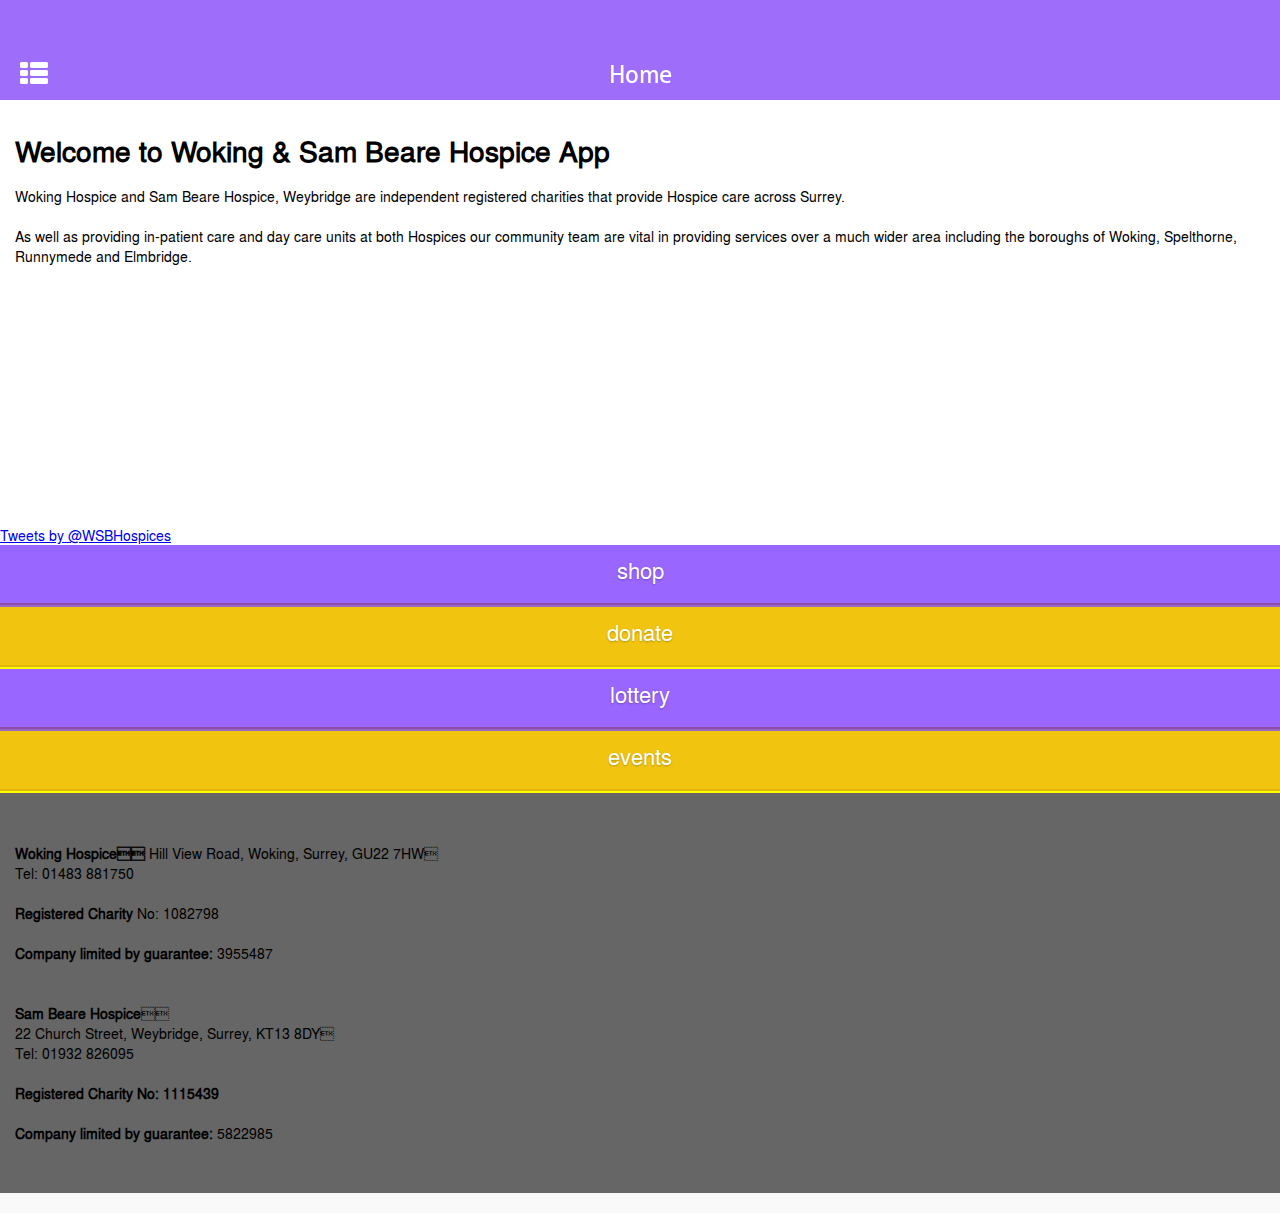
<file: index.html>
<!DOCTYPE html>
<html>
<head>
<meta http-equiv="Content-Type" content="text/html; charset=UTF-8">
<meta name="viewport" content="width=device-width, height=device-height, initial-scale=1.0, maximum-scale=1.0, target-densityDpi=device-dpi" />
<title>Untitled Document</title>
<link href="css/css.css" rel="stylesheet" type="text/css">
<link href="css/jquery.sidr.dark.css" rel="stylesheet" type="text/css">
<link href="http://netdna.bootstrapcdn.com/font-awesome/4.1.0/css/font-awesome.min.css" rel="stylesheet">
<!--
<script src="http://code.jquery.com/jquery-1.11.1.min.js"></script>
<script src="js/jquery.sidr.min.js"></script>
-->

</head>

<body>
 
   
<div class="container">
	<div class="header">
 		<a id="simple-menu" href="#sidr"><i class="fa fa-th-list fa-2x"></i></a>
       
    		<div class="title">
        		Home
			</div>
    </div> 

    	<div class="content">
        <h1>Welcome to Woking & Sam Beare Hospice App</h1>
        <p>Woking Hospice and Sam Beare Hospice, Weybridge are independent registered charities that provide Hospice care across Surrey.<br><br>As well as providing in-patient care and day care units at both Hospices our community team are vital in providing services over a much wider area including the boroughs of Woking, Spelthorne, Runnymede and Elmbridge.</p>


        <div id="youtube"><iframe width="320" height="240" src="http://www.youtube.com/embed/zcdkJ_pmVu0?rel=0" frameborder="0" allowfullscreen></iframe></div>
        <a class="twitter-timeline" data-dnt="true" href="https://twitter.com/WSBHospices" data-widget-id="466991478250561537">Tweets by @WSBHospices</a>
<script>!function(d,s,id){var js,fjs=d.getElementsByTagName(s)[0],p=/^http:/.test(d.location)?'http':'https';if(!d.getElementById(id)){js=d.createElement(s);js.id=id;js.src=p+"://platform.twitter.com/widgets.js";fjs.parentNode.insertBefore(js,fjs);}}(document,"script","twitter-wjs");</script>

<div id="linkboxholder">

<div class="linkboxp"><a href="shop.html">shop</a></div>
<div class="linkboxy"><a href="donate.html">donate</a></div>
<div class="linkboxp"><a href="lottery.html">lottery</a></div>
<div class="linkboxy"><a href="events.html">events</a></div>

</div>

<div class="footer"><p><b>Woking Hospice</b>
Hill View Road, Woking, Surrey, GU22 7HW<br>
Tel: 01483 881750<br>
<br>
<b>Registered Charity</b> No: 1082798<br>
<br>
<b>Company limited by guarantee:</b> 3955487<br>
<br>

<br>
<b>Sam Beare Hospice</b><br>
22 Church Street, Weybridge, Surrey, KT13 8DY<br>
Tel: 01932 826095<br>
<br>
<b>Registered Charity No: 1115439</b><br>
<br>
<b>Company limited by guarantee:</b> 5822985</p></div><br>

        </div>
<div id="sidr">        
  <!-- Your content -->
  <ul>
  <li><br></li>
  	<li><button type="button" onclick="$.sidr('close', 'sidr');">Close</button></li>
    <li class="active"><a href="index.html">Home</a></li>
    <li><a href="aboutus.html">About Us</a></li>
    <li><a href="joinus.html">Join Us</a></li>
    <li><a href="findus.html">Find Us</a></li>
    <li><a href="shop.html">Shop</a></li>
    <li><a href="donate.html">Donate</a></li>
    <li><a href="lottery.html">Lottery</a></li>
    <li><a href="events.html">Events</a></li>
  </ul>
  
</div>


</div>
<!--<script>
$( document ).on( "pageinit", function( event ) {
    if (navigator.userAgent.match(/(iPad|iPhone);.*CPU.*OS 7_\d/i)) {
        $("body").addClass("ios7");
        $('body').append('<div id="ios7statusbar"/>');
    }
});</script>-->

    
    <script src="js/jquery.js"></script>
    <script src="js/jquery.sidr.min.js"></script>
	<script>
	$(document).ready(function() {
	  $('#simple-menu').sidr();
	});
	</script>
  </body>
</html>
</file>
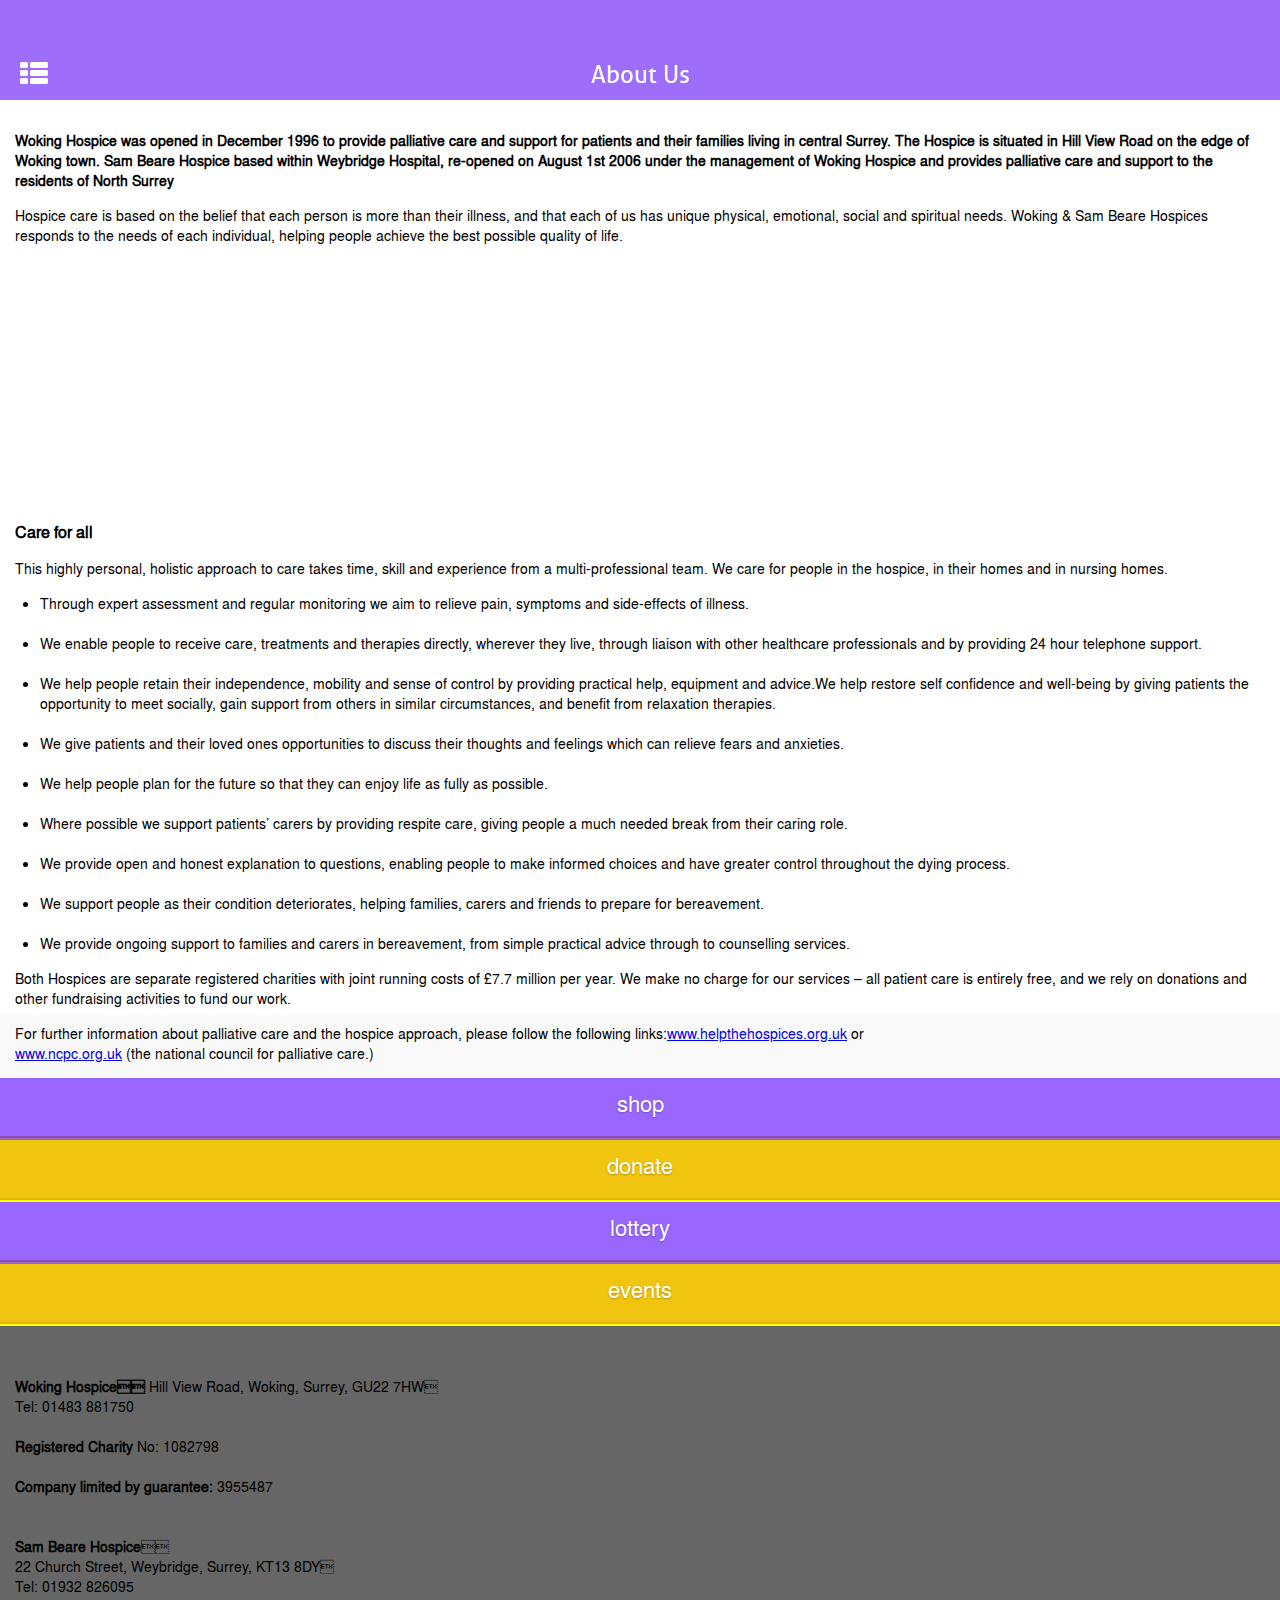
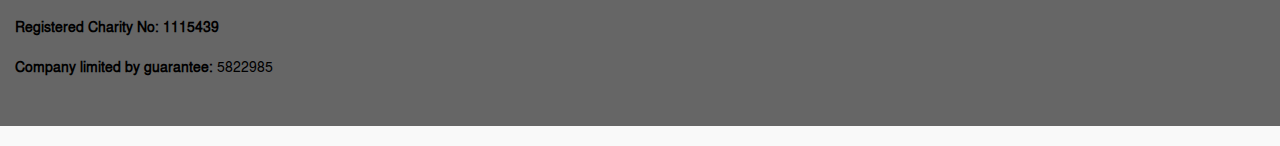
<file: aboutus.html>
<!DOCTYPE html>
<html>
<head>
<meta http-equiv="Content-Type" content="text/html; charset=UTF-8">
<meta name="viewport" content="width=device-width, height=device-height, initial-scale=1.0, maximum-scale=1.0, target-densityDpi=device-dpi" />
<title>Untitled Document</title>
<link href="css/css.css" rel="stylesheet" type="text/css">
<link href="css/jquery.sidr.dark.css" rel="stylesheet" type="text/css">
<link href="http://netdna.bootstrapcdn.com/font-awesome/4.1.0/css/font-awesome.min.css" rel="stylesheet">
<!--
<script src="http://code.jquery.com/jquery-1.11.1.min.js"></script>
<script src="js/jquery.sidr.min.js"></script>
-->

</head>

<body>
 
   
<div class="container">
	<div class="header">
 		<a id="simple-menu" href="#sidr"><i class="fa fa-th-list fa-2x"></i></a>
       
    		<div class="title">
        		About Us
			</div>
    </div> 

    	<div class="content"><p><b>
Woking Hospice was opened in December 1996 to provide palliative care and support for patients and their families living in central Surrey. The Hospice is situated in Hill View Road on the edge of Woking town. Sam Beare Hospice based within Weybridge Hospital, re-opened on August 1st 2006 under the management of Woking Hospice and provides palliative care and support to the residents of North Surrey</b></p>

<p>Hospice care is based on the belief that each person is more than their illness, and that each of us has unique physical, emotional, social and spiritual needs. Woking & Sam Beare Hospices responds to the needs of each individual, helping people achieve the best possible quality of life.</p>

<div id="youtube"><iframe width="320" height="240" src="http://www.youtube.com/embed/zcdkJ_pmVu0?rel=0" frameborder="0" allowfullscreen></iframe></div>

<h3>Care for all</h3>
<p>This highly personal, holistic approach to care takes time, skill and experience from a multi-professional team. We care for people in the hospice, in their homes and in nursing homes.</p>
<ul>
<li>Through expert assessment and regular monitoring we aim to relieve pain, symptoms and side-effects of illness.<br /><br /></li>
<li>We enable people to receive care, treatments and therapies directly, wherever they live, through liaison with other healthcare professionals and by providing 24 hour telephone support.<br /><br /></li>
<li>We help people retain their independence, mobility and sense of control by providing practical help, equipment and advice.We help restore self confidence and well-being by giving patients the opportunity to meet socially, gain support from others in similar circumstances, and benefit from relaxation therapies.<br /><br /></li>
<li>We give patients and their loved ones opportunities to discuss their thoughts and feelings which can relieve fears and anxieties.<br /><br /></li>
<li>We help people plan for the future so that they can enjoy life as fully as possible.<br /><br /></li>
<li>Where possible we support patients&rsquo; carers by providing respite care, giving people a much needed break from their caring role.<br /><br /></li>
<li>We provide open and honest explanation to questions, enabling people to make informed choices and have greater control throughout the dying process.<br /><br /></li>
<li>We support people as their condition deteriorates, helping families, carers and friends to prepare for bereavement.<br /><br /></li>
<li>We provide ongoing support to families and carers in bereavement, from simple practical advice through to counselling services.</li>
</ul>
<p>Both Hospices are separate registered charities with joint running costs of &pound;7.7 million per year. We make no charge for our services &ndash; all patient care is entirely free, and we rely on donations and other fundraising activities to fund our work.</p>
<p>For further information about palliative care and the hospice approach, please follow the following links:<a href="http://www.helpthehospices.org.uk/" target="_blank">www.helpthehospices.org.uk</a>&nbsp;or<br /><a href="http://www.ncpc.org.uk/" target="_blank">www.ncpc.org.uk</a>&nbsp;(the national council for palliative care.)</p>

<div id="linkboxholder">

<div class="linkboxp"><a href="shop.html">shop</a></div>
<div class="linkboxy"><a href="donate.html">donate</a></div>
<div class="linkboxp"><a href="lottery.html">lottery</a></div>
<div class="linkboxy"><a href="events.html">events</a></div>

</div>

<div class="footer"><p><b>Woking Hospice</b>
Hill View Road, Woking, Surrey, GU22 7HW<br>
Tel: 01483 881750<br>
<br>
<b>Registered Charity</b> No: 1082798<br>
<br>
<b>Company limited by guarantee:</b> 3955487<br>
<br>

<br>
<b>Sam Beare Hospice</b><br>
22 Church Street, Weybridge, Surrey, KT13 8DY<br>
Tel: 01932 826095<br>
<br>
<b>Registered Charity No: 1115439</b><br>
<br>
<b>Company limited by guarantee:</b> 5822985</p></div><br>

        </div>
<div id="sidr">        
  <!-- Your content -->
  <ul>
  <li><br></li>
  	<li><button type="button" onclick="$.sidr('close', 'sidr');">Close</button></li>
    <li><a href="index.html">Home</a></li>
    <li class="active"><a href="aboutus.html">About Us</a></li>
    <li><a href="joinus.html">Join Us</a></li>
    <li><a href="findus.html">Find Us</a></li>
    <li><a href="shop.html">Shop</a></li>
    <li><a href="donate.html">Donate</a></li>
    <li><a href="lottery.html">Lottery</a></li>
    <li><a href="events.html">Events</a></li>
  </ul>
  
</div>


</div>

    <!-- Your stuff -->
 
    <!-- Include jQuery -->
    <script src="js/jquery.js"></script>
    <!-- Include the Sidr JS -->
    <script src="js/jquery.sidr.min.js"></script>
	<script>
$(document).ready(function() {
  $('#simple-menu').sidr();
});
</script>
  </body>
</html>
</file>
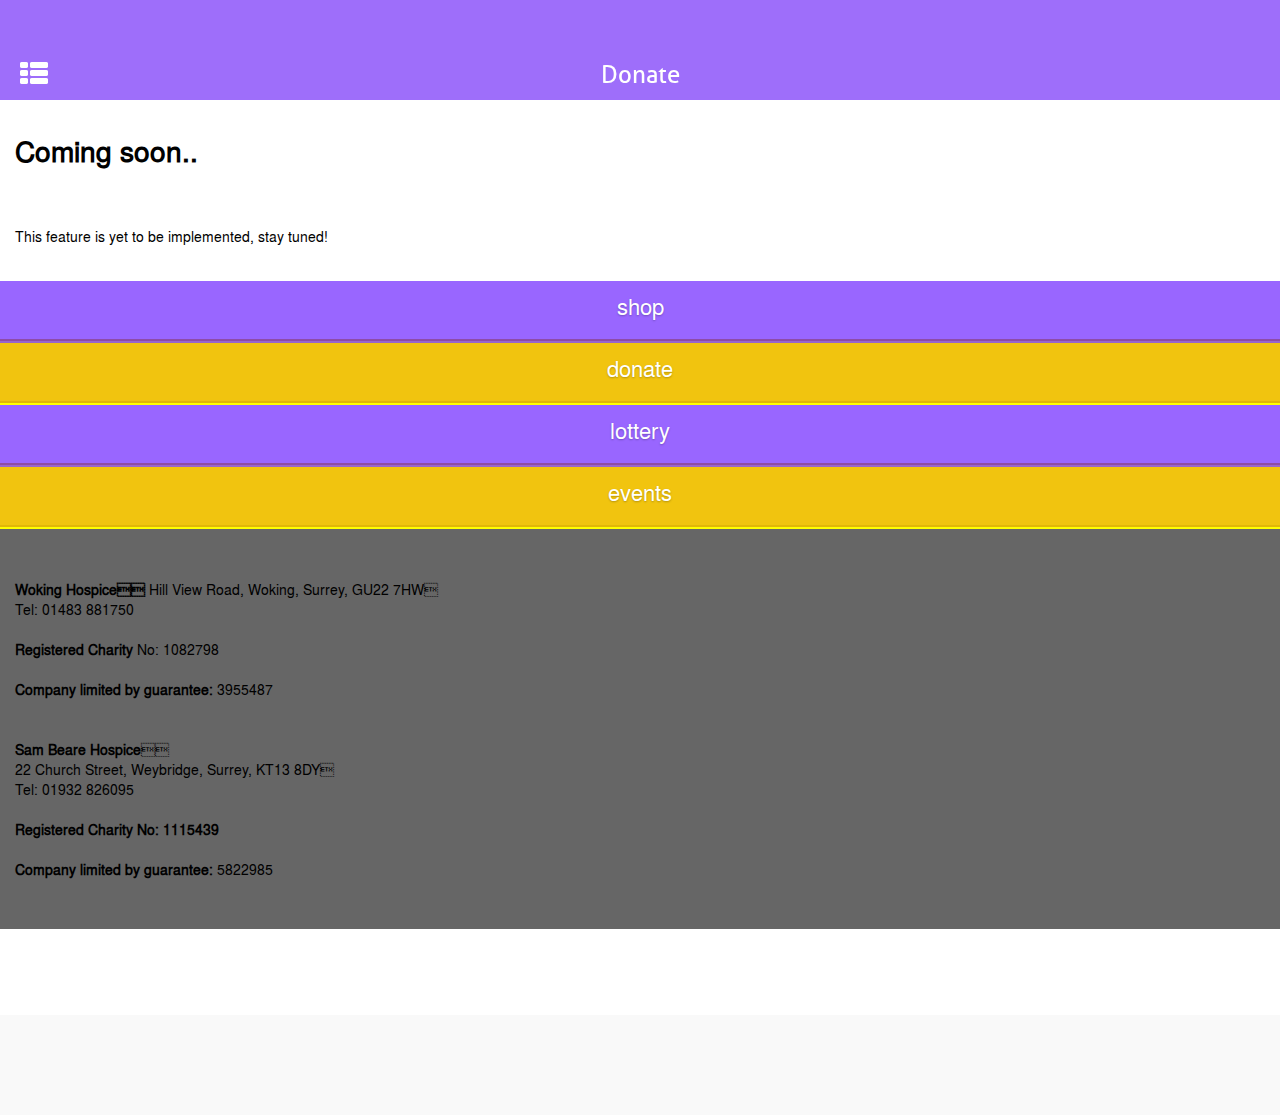
<file: donate.html>
<!DOCTYPE html>
<html>
<head>
<meta http-equiv="Content-Type" content="text/html; charset=UTF-8">
<meta name="viewport" content="width=device-width, height=device-height, initial-scale=1.0, maximum-scale=1.0, target-densityDpi=device-dpi" />
<title>Untitled Document</title>
<link href="css/css.css" rel="stylesheet" type="text/css">
<link href="css/jquery.sidr.dark.css" rel="stylesheet" type="text/css">
<link href="http://netdna.bootstrapcdn.com/font-awesome/4.1.0/css/font-awesome.min.css" rel="stylesheet">
<!--
<script src="http://code.jquery.com/jquery-1.11.1.min.js"></script>
<script src="js/jquery.sidr.min.js"></script>
-->

</head>

<body>
 
   
<div class="container">
	<div class="header">
 		<a id="simple-menu" href="#sidr"><i class="fa fa-th-list fa-2x"></i></a>
       
    		<div class="title">
        		Donate
			</div>
    </div> 

    	<div class="content">
        <h1>Coming soon..</h1>
        

<p><br><br>This feature is yet to be implemented, stay tuned!<br><br></p>

<div id="linkboxholder">

<div class="linkboxp"><a href="shop.html">shop</a></div>
<div class="linkboxy"><a href="donate.html">donate</a></div>
<div class="linkboxp"><a href="lottery.html">lottery</a></div>
<div class="linkboxy"><a href="events.html">events</a></div>

</div>

<div class="footer"><p><b>Woking Hospice</b>
Hill View Road, Woking, Surrey, GU22 7HW<br>
Tel: 01483 881750<br>
<br>
<b>Registered Charity</b> No: 1082798<br>
<br>
<b>Company limited by guarantee:</b> 3955487<br>
<br>

<br>
<b>Sam Beare Hospice</b><br>
22 Church Street, Weybridge, Surrey, KT13 8DY<br>
Tel: 01932 826095<br>
<br>
<b>Registered Charity No: 1115439</b><br>
<br>
<b>Company limited by guarantee:</b> 5822985</p></div><br>

        </div>
<div id="sidr">        
  <!-- Your content -->
  <ul>
  <li><br></li>
  	<li><button type="button" onclick="$.sidr('close', 'sidr');">Close</button></li>
    <li><a href="index.html">Home</a></li>
    <li><a href="aboutus.html">About Us</a></li>
    <li><a href="joinus.html">Join Us</a></li>
    <li><a href="findus.html">Find Us</a></li>
    <li><a href="shop.html">Shop</a></li>
    <li class="active"><a href="donate.html">Donate</a></li>
    <li><a href="lottery.html">Lottery</a></li>
    <li><a href="events.html">Events</a></li>
  </ul>
  
</div>


</div>

    <!-- Your stuff -->
 
    <!-- Include jQuery -->
    <script src="js/jquery.js"></script>
    <!-- Include the Sidr JS -->
    <script src="js/jquery.sidr.min.js"></script>
	<script>
$(document).ready(function() {
  $('#simple-menu').sidr();
});
</script>
  </body>
</html>
</file>
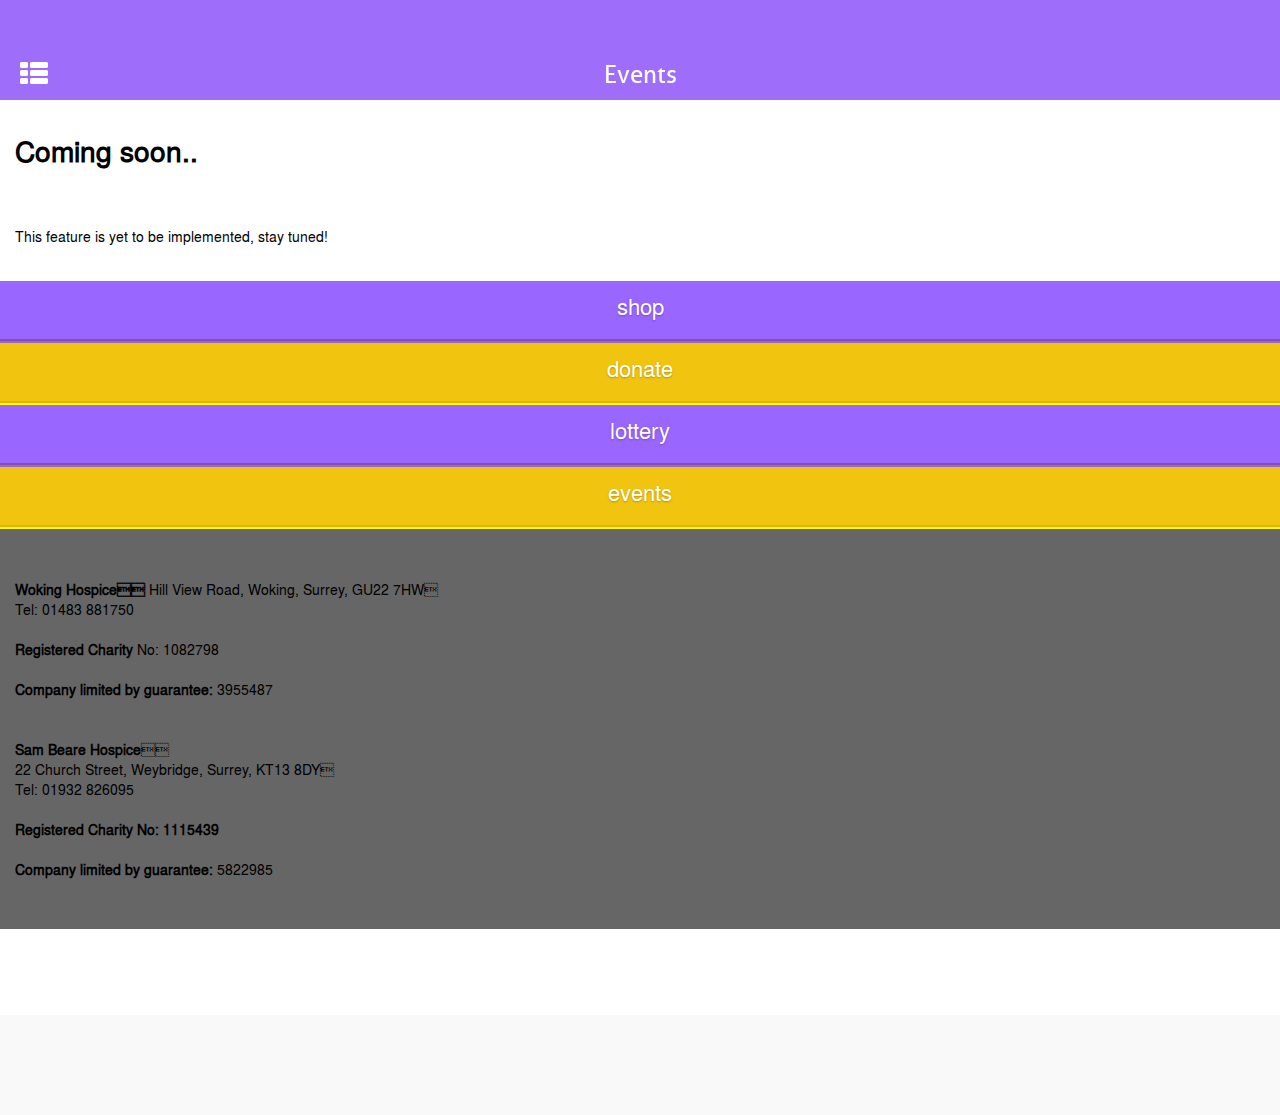
<file: events.html>
<!DOCTYPE html>
<html>
<head>
<meta http-equiv="Content-Type" content="text/html; charset=UTF-8">
<meta name="viewport" content="width=device-width, height=device-height, initial-scale=1.0, maximum-scale=1.0, target-densityDpi=device-dpi" />
<title>Untitled Document</title>
<link href="css/css.css" rel="stylesheet" type="text/css">
<link href="css/jquery.sidr.dark.css" rel="stylesheet" type="text/css">
<link href="http://netdna.bootstrapcdn.com/font-awesome/4.1.0/css/font-awesome.min.css" rel="stylesheet">
<!--
<script src="http://code.jquery.com/jquery-1.11.1.min.js"></script>
<script src="js/jquery.sidr.min.js"></script>
-->

</head>

<body>
 
   
<div class="container">
	<div class="header">
 		<a id="simple-menu" href="#sidr"><i class="fa fa-th-list fa-2x"></i></a>
       
    		<div class="title">
        		Events
			</div>
    </div> 

    	<div class="content">
        <h1>Coming soon..</h1>
        

<p><br><br>This feature is yet to be implemented, stay tuned!<br><br></p>

<div id="linkboxholder">

<div class="linkboxp"><a href="shop.html">shop</a></div>
<div class="linkboxy"><a href="donate.html">donate</a></div>
<div class="linkboxp"><a href="lottery.html">lottery</a></div>
<div class="linkboxy"><a href="events.html">events</a></div>

</div>

<div class="footer"><p><b>Woking Hospice</b>
Hill View Road, Woking, Surrey, GU22 7HW<br>
Tel: 01483 881750<br>
<br>
<b>Registered Charity</b> No: 1082798<br>
<br>
<b>Company limited by guarantee:</b> 3955487<br>
<br>

<br>
<b>Sam Beare Hospice</b><br>
22 Church Street, Weybridge, Surrey, KT13 8DY<br>
Tel: 01932 826095<br>
<br>
<b>Registered Charity No: 1115439</b><br>
<br>
<b>Company limited by guarantee:</b> 5822985</p></div><br>

        </div>
<div id="sidr">        
  <!-- Your content -->
  <ul>
  <li><br></li>
  	<li><button type="button" onclick="$.sidr('close', 'sidr');">Close</button></li>
    <li><a href="index.html">Home</a></li>
    <li><a href="aboutus.html">About Us</a></li>
    <li><a href="joinus.html">Join Us</a></li>
    <li><a href="findus.html">Find Us</a></li>
    <li><a href="shop.html">Shop</a></li>
    <li><a href="donate.html">Donate</a></li>
    <li><a href="lottery.html">Lottery</a></li>
    <li class="active"><a href="events.html">Events</a></li>
  </ul>
  
</div>


</div>

    <!-- Your stuff -->
 
    <!-- Include jQuery -->
    <script src="js/jquery.js"></script>
    <!-- Include the Sidr JS -->
    <script src="js/jquery.sidr.min.js"></script>
	<script>
$(document).ready(function() {
  $('#simple-menu').sidr();
});
</script>
  </body>
</html>
</file>
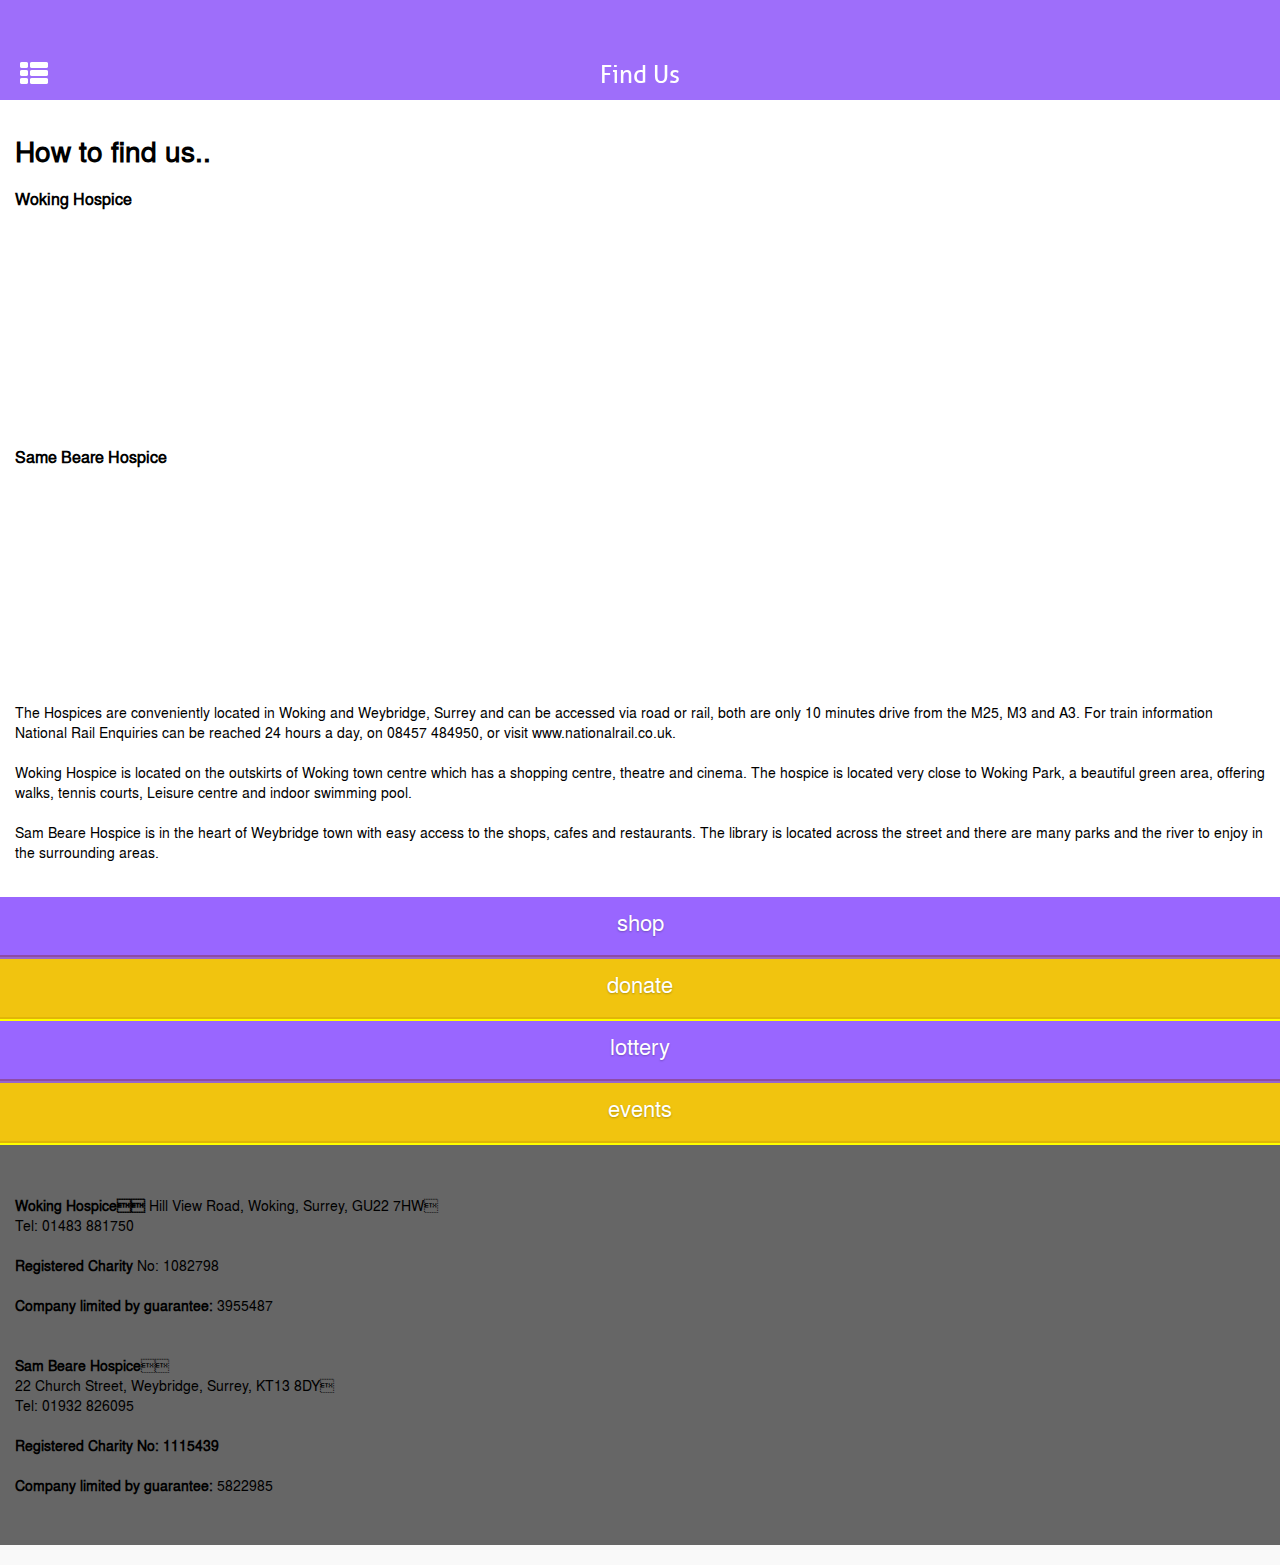
<file: findus.html>
<!DOCTYPE html>
<html>
<head>
<meta http-equiv="Content-Type" content="text/html; charset=UTF-8">
<meta name="viewport" content="width=device-width, height=device-height, initial-scale=1.0, maximum-scale=1.0, target-densityDpi=device-dpi" />
<title>Untitled Document</title>
<link href="css/css.css" rel="stylesheet" type="text/css">
<link href="css/jquery.sidr.dark.css" rel="stylesheet" type="text/css">
<link href="http://netdna.bootstrapcdn.com/font-awesome/4.1.0/css/font-awesome.min.css" rel="stylesheet">
<!--
<script src="http://code.jquery.com/jquery-1.11.1.min.js"></script>
<script src="js/jquery.sidr.min.js"></script>
-->

</head>

<body>
 
   
<div class="container">
	<div class="header">
 		<a id="simple-menu" href="#sidr"><i class="fa fa-th-list fa-2x"></i></a>
       
    		<div class="title">
        		Find Us
			</div>
    </div> 

    	<div class="content">
        <h1>How to find us..</h1>
        
        <h3>Woking Hospice</h3>
<iframe width="320" height="200" frameborder="0" style="border:0" src="https://www.google.com/maps/embed/v1/place?q=Woking%20Hospice%2C%20Hill%20View%20Road%2C%20Woking%2C%20United%20Kingdom&key=AIzaSyA9-vce_WsnAG50QXr_0fHVmtwoBcRchuM"></iframe>

		<h3>Same Beare Hospice</h3>
        <iframe width="320" height="200" frameborder="0" style="border:0" src="https://www.google.com/maps/embed/v1/place?q=Sam%20Beare%20Hospice%2C%20Church%20Street%2C%20Weybridge%2C%20United%20Kingdom&key=AIzaSyA9-vce_WsnAG50QXr_0fHVmtwoBcRchuM"></iframe>

<p>
The Hospices are conveniently located in Woking and Weybridge, Surrey and can be accessed via road or rail, both are only 10 minutes drive from the M25, M3 and A3. For train information National Rail Enquiries can be reached 24 hours a day, on 08457 484950, or visit www.nationalrail.co.uk.<br>
<br>
Woking Hospice is located on the outskirts of Woking town centre which has a shopping centre, theatre and cinema. The hospice is located very close to Woking Park, a beautiful green area, offering walks, tennis courts, Leisure centre and indoor swimming pool.<br>
<br>
Sam Beare Hospice is in the heart of Weybridge town with easy access to the shops, cafes and restaurants. The library is located across the street and there are many parks and the river to enjoy in the surrounding areas.<br>
<br>
</p>

<div id="linkboxholder">

<div class="linkboxp"><a href="shop.html">shop</a></div>
<div class="linkboxy"><a href="donate.html">donate</a></div>
<div class="linkboxp"><a href="lottery.html">lottery</a></div>
<div class="linkboxy"><a href="events.html">events</a></div>

</div>

<div class="footer"><p><b>Woking Hospice</b>
Hill View Road, Woking, Surrey, GU22 7HW<br>
Tel: 01483 881750<br>
<br>
<b>Registered Charity</b> No: 1082798<br>
<br>
<b>Company limited by guarantee:</b> 3955487<br>
<br>

<br>
<b>Sam Beare Hospice</b><br>
22 Church Street, Weybridge, Surrey, KT13 8DY<br>
Tel: 01932 826095<br>
<br>
<b>Registered Charity No: 1115439</b><br>
<br>
<b>Company limited by guarantee:</b> 5822985</p></div><br>

        </div>
<div id="sidr">        
  <!-- Your content -->
  <ul>
  <li><br></li>
  	<li><button type="button" onclick="$.sidr('close', 'sidr');">Close</button></li>
    <li><a href="index.html">Home</a></li>
    <li><a href="aboutus.html">About Us</a></li>
    <li class="active"><a href="joinus.html">Join Us</a></li>
    <li><a href="findus.html">Find Us</a></li>
    <li><a href="shop.html">Shop</a></li>
    <li><a href="donate.html">Donate</a></li>
    <li><a href="lottery.html">Lottery</a></li>
    <li><a href="events.html">Events</a></li>
  </ul>
  
</div>


</div>

    <!-- Your stuff -->
 
    <!-- Include jQuery -->
    <script src="js/jquery.js"></script>
    <!-- Include the Sidr JS -->
    <script src="js/jquery.sidr.min.js"></script>
	<script>
$(document).ready(function() {
  $('#simple-menu').sidr();
});
</script>
  </body>
</html>
</file>
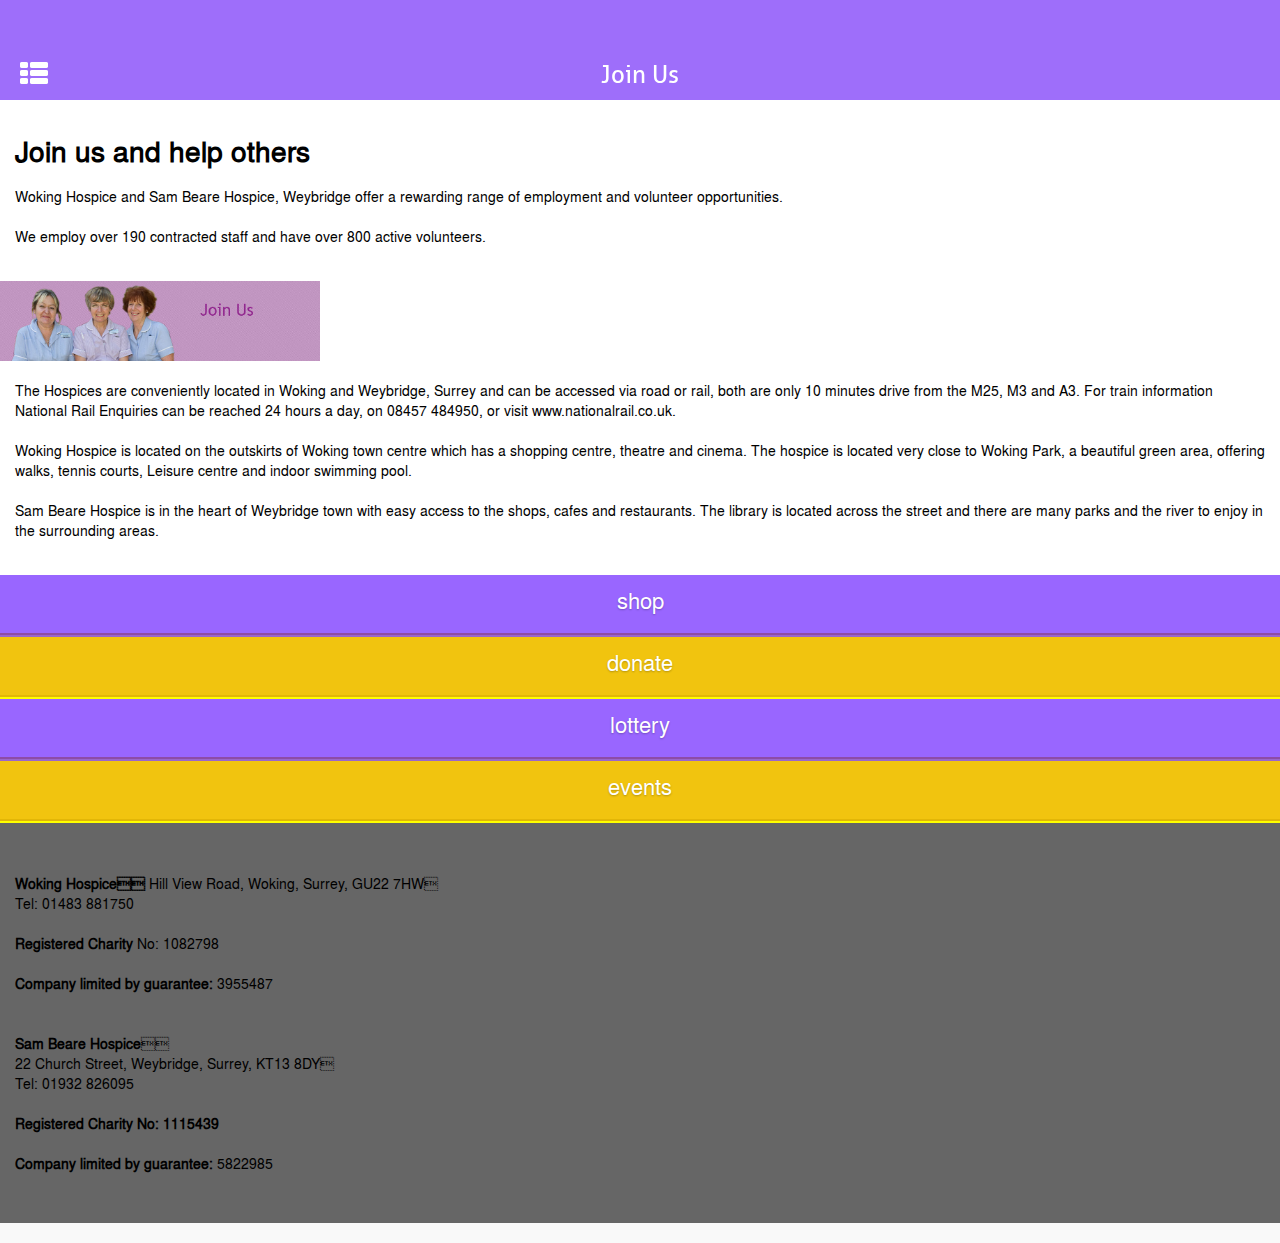
<file: joinus.html>
<!DOCTYPE html>
<html>
<head>
<meta http-equiv="Content-Type" content="text/html; charset=UTF-8">
<meta name="viewport" content="width=device-width, height=device-height, initial-scale=1.0, maximum-scale=1.0, target-densityDpi=device-dpi" />
<title>Untitled Document</title>
<link href="css/css.css" rel="stylesheet" type="text/css">
<link href="css/jquery.sidr.dark.css" rel="stylesheet" type="text/css">
<link href="http://netdna.bootstrapcdn.com/font-awesome/4.1.0/css/font-awesome.min.css" rel="stylesheet">
<!--
<script src="http://code.jquery.com/jquery-1.11.1.min.js"></script>
<script src="js/jquery.sidr.min.js"></script>
-->

</head>

<body>
 
   
<div class="container">
	<div class="header">
 		<a id="simple-menu" href="#sidr"><i class="fa fa-th-list fa-2x"></i></a>
       
    		<div class="title">
        		Join Us
			</div>
    </div> 

    	<div class="content">
        <h1>Join us and help others</h1>
        

<p>
Woking Hospice and Sam Beare Hospice, Weybridge offer a rewarding range of employment and volunteer opportunities.<br>
<br>
We employ over 190 contracted staff and have over 800 active volunteers.<br>
<br></p>
<img src="img/banner_join_us.jpg" width="320" style="margin:auto;">
<br><p>
The Hospices are conveniently located in Woking and Weybridge, Surrey and can be accessed via road or rail, both are only 10 minutes drive from the M25, M3 and A3. For train information National Rail Enquiries can be reached 24 hours a day, on 08457 484950, or visit www.nationalrail.co.uk.<br>
<br>
Woking Hospice is located on the outskirts of Woking town centre which has a shopping centre, theatre and cinema. The hospice is located very close to Woking Park, a beautiful green area, offering walks, tennis courts, Leisure centre and indoor swimming pool.<br>
<br>
Sam Beare Hospice is in the heart of Weybridge town with easy access to the shops, cafes and restaurants. The library is located across the street and there are many parks and the river to enjoy in the surrounding areas.<br>
<br>
</p>

<div id="linkboxholder">

<div class="linkboxp"><a href="shop.html">shop</a></div>
<div class="linkboxy"><a href="donate.html">donate</a></div>
<div class="linkboxp"><a href="lottery.html">lottery</a></div>
<div class="linkboxy"><a href="events.html">events</a></div>

</div>

<div class="footer"><p><b>Woking Hospice</b>
Hill View Road, Woking, Surrey, GU22 7HW<br>
Tel: 01483 881750<br>
<br>
<b>Registered Charity</b> No: 1082798<br>
<br>
<b>Company limited by guarantee:</b> 3955487<br>
<br>

<br>
<b>Sam Beare Hospice</b><br>
22 Church Street, Weybridge, Surrey, KT13 8DY<br>
Tel: 01932 826095<br>
<br>
<b>Registered Charity No: 1115439</b><br>
<br>
<b>Company limited by guarantee:</b> 5822985</p></div><br>

        </div>
<div id="sidr">        
  <!-- Your content -->
  <ul>
  <li><br></li>
  	<li><button type="button" onclick="$.sidr('close', 'sidr');">Close</button></li>
    <li><a href="index.html">Home</a></li>
    <li><a href="aboutus.html">About Us</a></li>
    <li class="active"><a href="joinus.html">Join Us</a></li>
    <li><a href="findus.html">Find Us</a></li>
    <li><a href="shop.html">Shop</a></li>
    <li><a href="donate.html">Donate</a></li>
    <li><a href="lottery.html">Lottery</a></li>
    <li><a href="events.html">Events</a></li>
  </ul>
  
</div>


</div>

    <!-- Your stuff -->
 
    <!-- Include jQuery -->
    <script src="js/jquery.js"></script>
    <!-- Include the Sidr JS -->
    <script src="js/jquery.sidr.min.js"></script>
	<script>
$(document).ready(function() {
  $('#simple-menu').sidr();
});
</script>
  </body>
</html>
</file>
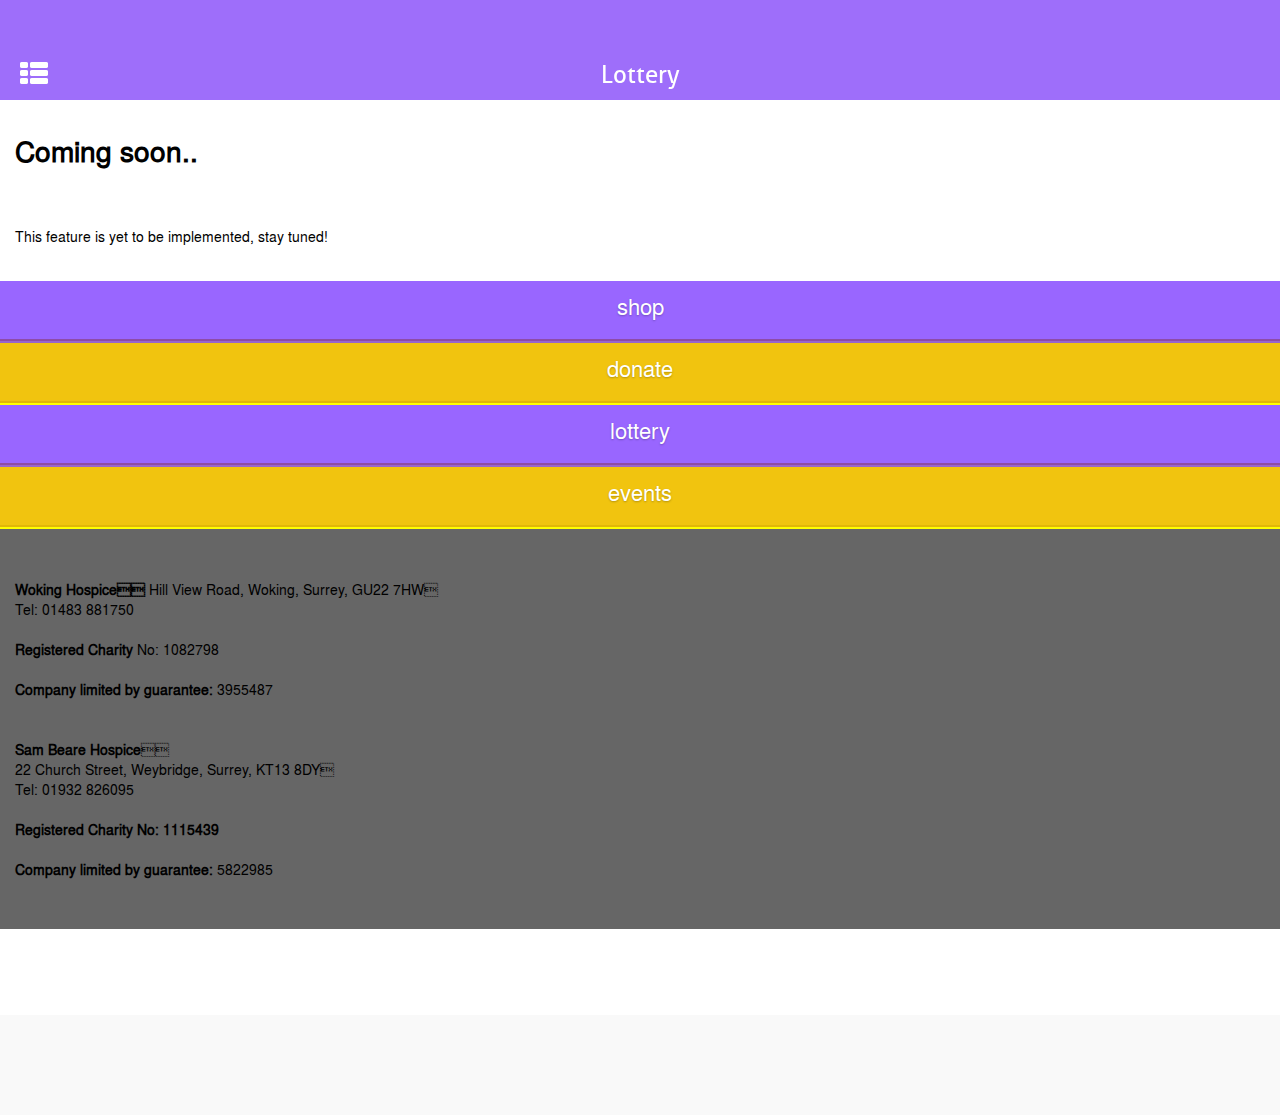
<file: lottery.html>
<!DOCTYPE html>
<html>
<head>
<meta http-equiv="Content-Type" content="text/html; charset=UTF-8">
<meta name="viewport" content="width=device-width, height=device-height, initial-scale=1.0, maximum-scale=1.0, target-densityDpi=device-dpi" />
<title>Untitled Document</title>
<link href="css/css.css" rel="stylesheet" type="text/css">
<link href="css/jquery.sidr.dark.css" rel="stylesheet" type="text/css">
<link href="http://netdna.bootstrapcdn.com/font-awesome/4.1.0/css/font-awesome.min.css" rel="stylesheet">
<!--
<script src="http://code.jquery.com/jquery-1.11.1.min.js"></script>
<script src="js/jquery.sidr.min.js"></script>
-->

</head>

<body>
 
   
<div class="container">
	<div class="header">
 		<a id="simple-menu" href="#sidr"><i class="fa fa-th-list fa-2x"></i></a>
       
    		<div class="title">
        		Lottery
			</div>
    </div> 

    	<div class="content">
        <h1>Coming soon..</h1>
        

<p><br><br>This feature is yet to be implemented, stay tuned!<br><br></p>

<div id="linkboxholder">

<div class="linkboxp"><a href="shop.html">shop</a></div>
<div class="linkboxy"><a href="donate.html">donate</a></div>
<div class="linkboxp"><a href="lottery.html">lottery</a></div>
<div class="linkboxy"><a href="events.html">events</a></div>

</div>

<div class="footer"><p><b>Woking Hospice</b>
Hill View Road, Woking, Surrey, GU22 7HW<br>
Tel: 01483 881750<br>
<br>
<b>Registered Charity</b> No: 1082798<br>
<br>
<b>Company limited by guarantee:</b> 3955487<br>
<br>

<br>
<b>Sam Beare Hospice</b><br>
22 Church Street, Weybridge, Surrey, KT13 8DY<br>
Tel: 01932 826095<br>
<br>
<b>Registered Charity No: 1115439</b><br>
<br>
<b>Company limited by guarantee:</b> 5822985</p></div><br>

        </div>
<div id="sidr">        
  <!-- Your content -->
  <ul>
  <li><br></li>
  	<li><button type="button" onclick="$.sidr('close', 'sidr');">Close</button></li>
    <li><a href="index.html">Home</a></li>
    <li><a href="aboutus.html">About Us</a></li>
    <li><a href="joinus.html">Join Us</a></li>
    <li><a href="findus.html">Find Us</a></li>
    <li><a href="shop.html">Shop</a></li>
    <li><a href="donate.html">Donate</a></li>
    <li class="active"><a href="lottery.html">Lottery</a></li>
    <li><a href="events.html">Events</a></li>
  </ul>
  
</div>


</div>

    <!-- Your stuff -->
 
    <!-- Include jQuery -->
    <script src="js/jquery.js"></script>
    <!-- Include the Sidr JS -->
    <script src="js/jquery.sidr.min.js"></script>
	<script>
$(document).ready(function() {
  $('#simple-menu').sidr();
});
</script>
  </body>
</html>
</file>
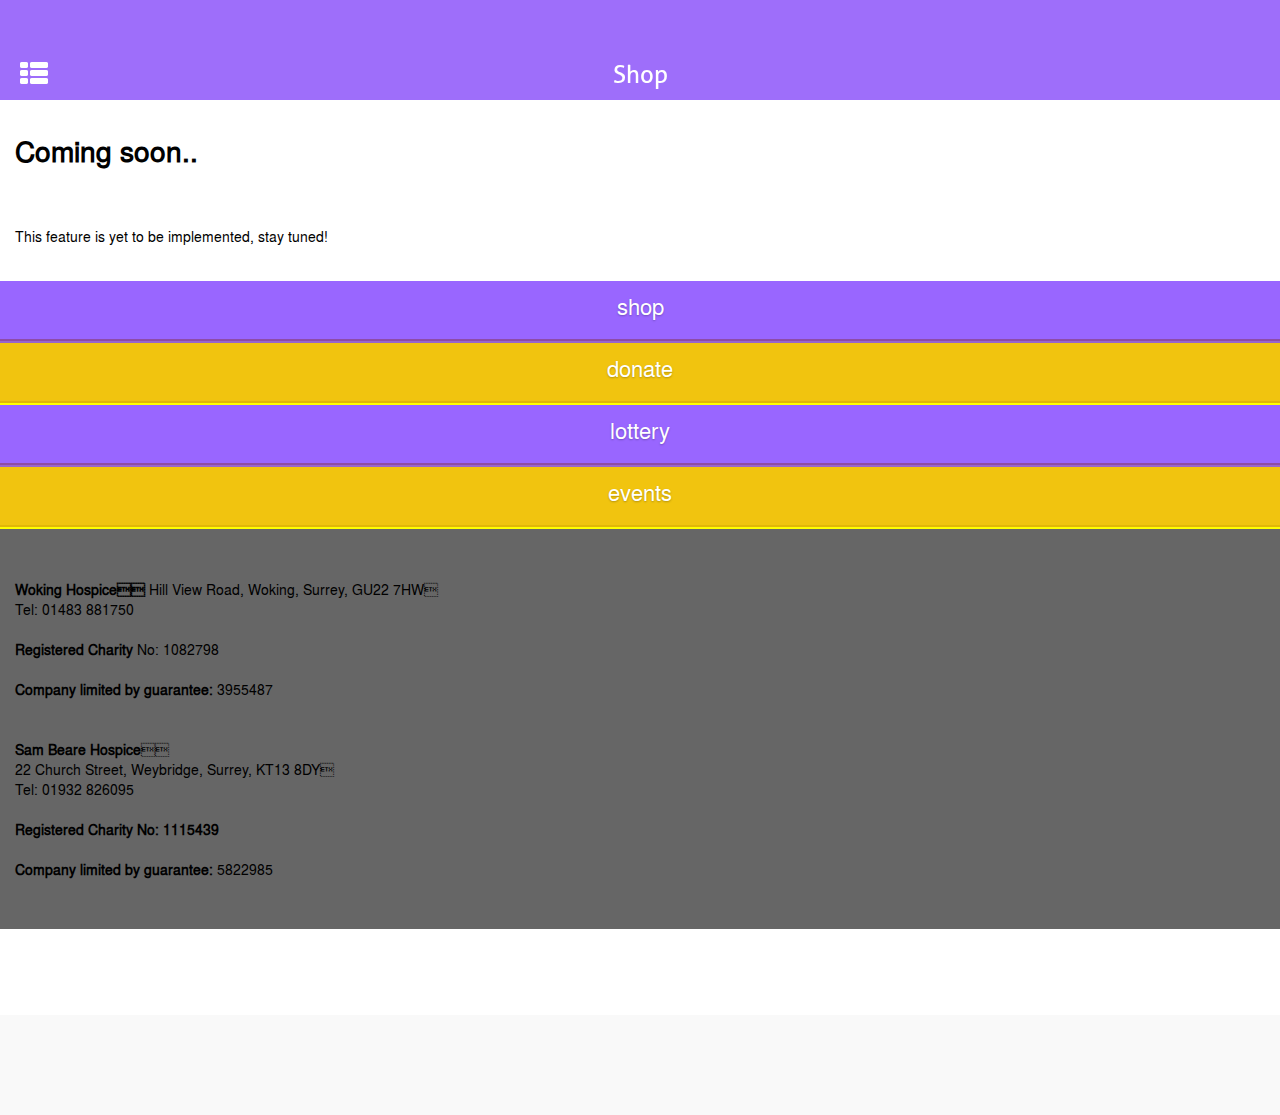
<file: shop.html>
<!DOCTYPE html>
<html>
<head>
<meta http-equiv="Content-Type" content="text/html; charset=UTF-8">
<meta name="viewport" content="width=device-width, height=device-height, initial-scale=1.0, maximum-scale=1.0, target-densityDpi=device-dpi" />
<title>Untitled Document</title>
<link href="css/css.css" rel="stylesheet" type="text/css">
<link href="css/jquery.sidr.dark.css" rel="stylesheet" type="text/css">
<link href="http://netdna.bootstrapcdn.com/font-awesome/4.1.0/css/font-awesome.min.css" rel="stylesheet">
<!--
<script src="http://code.jquery.com/jquery-1.11.1.min.js"></script>
<script src="js/jquery.sidr.min.js"></script>
-->

</head>

<body>
 
   
<div class="container">
	<div class="header">
 		<a id="simple-menu" href="#sidr"><i class="fa fa-th-list fa-2x"></i></a>
       
    		<div class="title">
        		Shop
			</div>
    </div> 

    	<div class="content">
        <h1>Coming soon..</h1>
        

<p><br><br>This feature is yet to be implemented, stay tuned!<br><br></p>

<div id="linkboxholder">

<div class="linkboxp"><a href="shop.html">shop</a></div>
<div class="linkboxy"><a href="donate.html">donate</a></div>
<div class="linkboxp"><a href="lottery.html">lottery</a></div>
<div class="linkboxy"><a href="events.html">events</a></div>

</div>

<div class="footer"><p><b>Woking Hospice</b>
Hill View Road, Woking, Surrey, GU22 7HW<br>
Tel: 01483 881750<br>
<br>
<b>Registered Charity</b> No: 1082798<br>
<br>
<b>Company limited by guarantee:</b> 3955487<br>
<br>

<br>
<b>Sam Beare Hospice</b><br>
22 Church Street, Weybridge, Surrey, KT13 8DY<br>
Tel: 01932 826095<br>
<br>
<b>Registered Charity No: 1115439</b><br>
<br>
<b>Company limited by guarantee:</b> 5822985</p></div><br>

        </div>
<div id="sidr">        
  <!-- Your content -->
  <ul>
  <li><br></li>
  	<li><button type="button" onclick="$.sidr('close', 'sidr');">Close</button></li>
    <li><a href="index.html">Home</a></li>
    <li><a href="aboutus.html">About Us</a></li>
    <li><a href="joinus.html">Join Us</a></li>
    <li><a href="findus.html">Find Us</a></li>
    <li class="active"><a href="shop.html">Shop</a></li>
    <li><a href="donate.html">Donate</a></li>
    <li><a href="lottery.html">Lottery</a></li>
    <li><a href="events.html">Events</a></li>
  </ul>
  
</div>


</div>

    <!-- Your stuff -->
 
    <!-- Include jQuery -->
    <script src="js/jquery.js"></script>
    <!-- Include the Sidr JS -->
    <script src="js/jquery.sidr.min.js"></script>
	<script>
$(document).ready(function() {
  $('#simple-menu').sidr();
});
</script>
  </body>
</html>
</file>
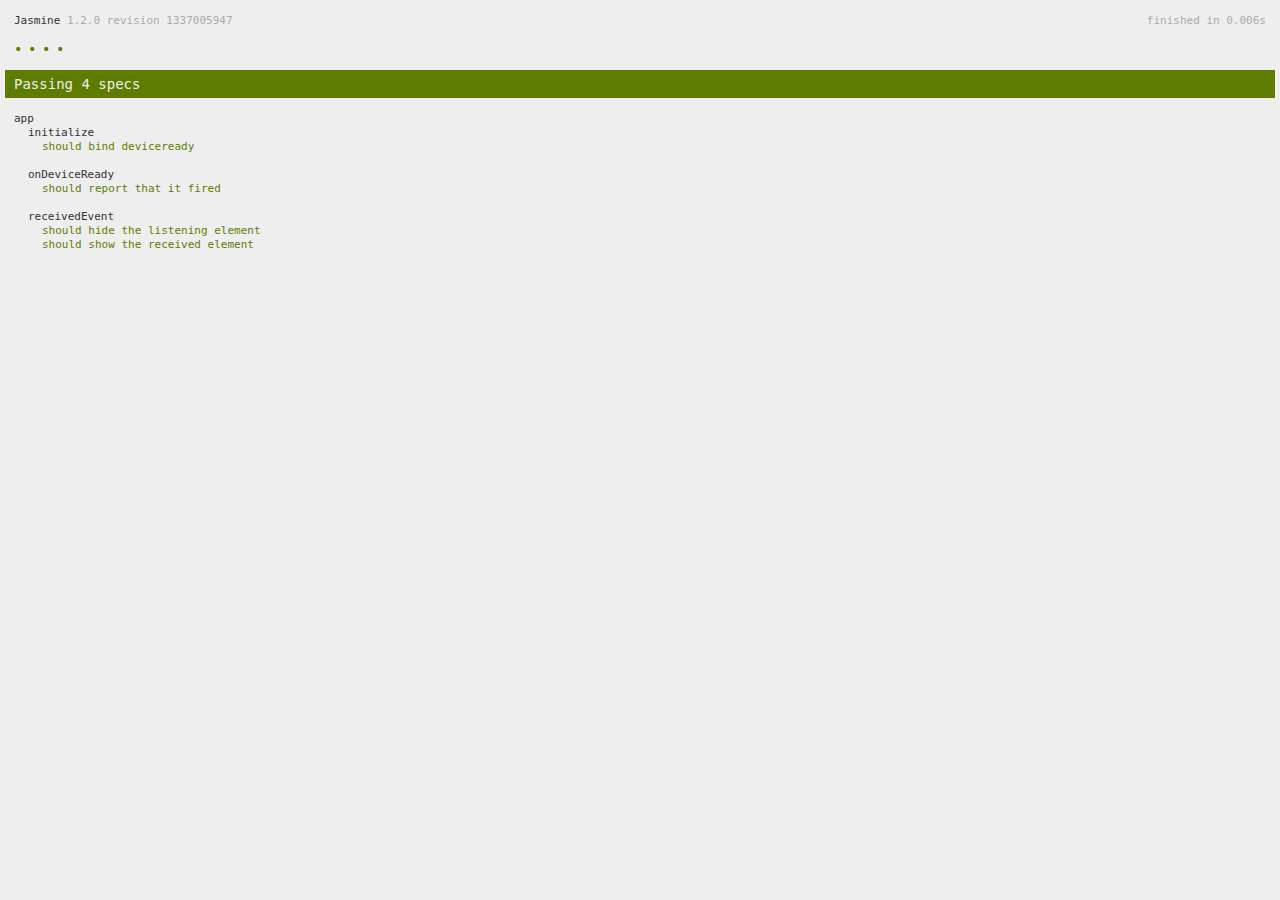
<file: www/spec.html>
<!DOCTYPE html>
<!--
    Licensed to the Apache Software Foundation (ASF) under one
    or more contributor license agreements.  See the NOTICE file
    distributed with this work for additional information
    regarding copyright ownership.  The ASF licenses this file
    to you under the Apache License, Version 2.0 (the
    "License"); you may not use this file except in compliance
    with the License.  You may obtain a copy of the License at

    http://www.apache.org/licenses/LICENSE-2.0

    Unless required by applicable law or agreed to in writing,
    software distributed under the License is distributed on an
    "AS IS" BASIS, WITHOUT WARRANTIES OR CONDITIONS OF ANY
     KIND, either express or implied.  See the License for the
    specific language governing permissions and limitations
    under the License.
-->
<html>
    <head>
        <title>Jasmine Spec Runner</title>

        <!-- jasmine source -->
        <link rel="shortcut icon" type="image/png" href="spec/lib/jasmine-1.2.0/jasmine_favicon.png">
        <link rel="stylesheet" type="text/css" href="spec/lib/jasmine-1.2.0/jasmine.css">
        <script type="text/javascript" src="spec/lib/jasmine-1.2.0/jasmine.js"></script>
        <script type="text/javascript" src="spec/lib/jasmine-1.2.0/jasmine-html.js"></script>

        <!-- include source files here... -->
        <script type="text/javascript" src="js/index.js"></script>

        <!-- include spec files here... -->
        <script type="text/javascript" src="spec/helper.js"></script>
        <script type="text/javascript" src="spec/index.js"></script>

        <script type="text/javascript">
            (function() {
                var jasmineEnv = jasmine.getEnv();
                jasmineEnv.updateInterval = 1000;

                var htmlReporter = new jasmine.HtmlReporter();

                jasmineEnv.addReporter(htmlReporter);

                jasmineEnv.specFilter = function(spec) {
                    return htmlReporter.specFilter(spec);
                };

                var currentWindowOnload = window.onload;

                window.onload = function() {
                    if (currentWindowOnload) {
                        currentWindowOnload();
                    }
                    execJasmine();
                };

                function execJasmine() {
                    jasmineEnv.execute();
                }
            })();
        </script>
    </head>
    <body>
        <div id="stage" style="display:none;"></div>
    </body>
</html>
</file>
<file: css/css.css>
@font-face {
    font-family: 'allerregular';
    src: url('../fonts/aller_rg-webfont.eot');
    src: url('../fonts/aller_rg-webfont.eot?#iefix') format('embedded-opentype'),
         url('../fonts/aller_rg-webfont.woff') format('woff'),
         url('../fonts/aller_rg-webfont.ttf') format('truetype'),
         url('../fonts/aller_rg-webfont.svg#allerregular') format('svg');
    font-weight: normal;
    font-style: normal;

}

@font-face {
    font-family: 'texgyreherosregular';
    src: url('../fonts/texgyreheros-regular-webfont.eot');
    src: url('../fonts/texgyreheros-regular-webfont.eot?#iefix') format('embedded-opentype'),
         url('../fonts/texgyreheros-regular-webfont.woff') format('woff'),
         url('../fonts/texgyreheros-regular-webfont.ttf') format('truetype'),
         url('../fonts/texgyreheros-regular-webfont.svg#texgyreherosregular') format('svg');
    font-weight: normal;
    font-style: normal;

}



body
{
	
	font-family: 'texgyreherosregular', Arial, Helvetica, sans-serif;
	position:relative;
	padding: 0px;
	margin: 0px;
	width:100%;
	font-size:14px;
	background-color:#f9f9f9;
}

.header
{
	top: 0px;
	z-index:1;
	position:fixed;
	height:100px;
	width:100%;
	
	background-color:#96F;
	background-color:rgba(153,102,250,0.95);
}

.header > a 
{
	z-index:2;
 	position:absolute;
	display:inline;
	top: 60px;
	left: 20px;
	color:white;

}

.container
{
	top:100px;
	padding:0px;
	margin:0px;
	height:auto;
	background-color:#FFF;
}

.title
{
	font-size:24px;
	font-family:allerregular;
	margin:auto;
	position:relative;
	color:#FFF;
	width:auto;
	text-align:center;
	top:60px;
}

.content
{
	font-family:'texgyreherosregular', Arial, Helvetica, sans-serif;;
	padding-top:15px;
	height:1000px;
	top:100px;
	position:relative;
}

p,h1,h3
{margin:15px;}

#youtube
{
	width:100%;
	text-align:center;
	margin:0px;
}

#linkboxholder
{
	margin:0px;
	width:100%;
	height:auto;
	text-align:center;
}

.linkboxp{
	line-height:50px;
  position: relative;
  vertical-align: top;
  width: 100%;
  height: 60px;
  padding: 0;
  font-size: 22px;
  color: white;
  text-align: center;
  text-shadow: 0 1px 2px rgba(0, 0, 0, 0.25);
  background: #96f;
  border: 0;
  border-bottom: 2px solid #96C;
  cursor: pointer;
  -webkit-box-shadow: inset 0 -2px #8d4ca7;
  box-shadow: inset 0 -2px #8d4ca7;
}


.linkboxy
{
	line-height:50px;
	position: relative;
  vertical-align: top;
  width: 100%;
  height: 60px;
  padding: 0;
  font-size: 22px;
  color: white;
  text-align: center;
  text-shadow: 0 1px 2px rgba(0, 0, 0, 0.25);
  background: #f1c40f;
  border: 0;
  border-bottom: 2px solid #FF0;
  cursor: pointer;
  -webkit-box-shadow: inset 0 -2px #FC0;
  box-shadow: inset 0 -2px #e2b607;
}
	
.linkboxp > a:hover {color:white; text-decoration:none;}
.linkboxp > a:visited {color:white; text-decoration:none;}
.linkboxp > a:link {color:white; text-decoration:none;}
.linkboxp > a:active {top: 1px; outline: none; -webkit-box-shadow: none; box-shadow: none;}

.linkboxy > a:hover {color:white; text-decoration:none;}
.linkboxy > a:visited {color:white; text-decoration:none;}
.linkboxy > a:link {color:white; text-decoration:none;}
.linkboxy > a:active {top: 1px; outline: none; -webkit-box-shadow: none; box-shadow: none;}


.footer
{
	width:100%;
	background-color:#666;
	height:400px;
	border-top:#999 3px soild;
}

.footer > p 
{
	vertical-align:bottom;
	margin-left:15px;
	margin-right:15px;
	margin-top:0px;
	margin-bottom:0px;
	display: block;
	-webkit-margin-before: 0em;
	-webkit-margin-after: 0em;
	-webkit-margin-start: 0px;
	-webkit-margin-end: 0px;
	padding: 15px;
	padding-top:50px;
}

#ios7statusbar
{
    width:100%;
    height:20px;
    background-color:#96f;
    position:fixed;
    z-index:100;
}
 
.ios7 .ui-page
{
    margin-top: 20px;
}
</file>
<file: www/spec/lib/jasmine-1.2.0/jasmine.css>
body { background-color: #eeeeee; padding: 0; margin: 5px; overflow-y: scroll; }

#HTMLReporter { font-size: 11px; font-family: Monaco, "Lucida Console", monospace; line-height: 14px; color: #333333; }
#HTMLReporter a { text-decoration: none; }
#HTMLReporter a:hover { text-decoration: underline; }
#HTMLReporter p, #HTMLReporter h1, #HTMLReporter h2, #HTMLReporter h3, #HTMLReporter h4, #HTMLReporter h5, #HTMLReporter h6 { margin: 0; line-height: 14px; }
#HTMLReporter .banner, #HTMLReporter .symbolSummary, #HTMLReporter .summary, #HTMLReporter .resultMessage, #HTMLReporter .specDetail .description, #HTMLReporter .alert .bar, #HTMLReporter .stackTrace { padding-left: 9px; padding-right: 9px; }
#HTMLReporter #jasmine_content { position: fixed; right: 100%; }
#HTMLReporter .version { color: #aaaaaa; }
#HTMLReporter .banner { margin-top: 14px; }
#HTMLReporter .duration { color: #aaaaaa; float: right; }
#HTMLReporter .symbolSummary { overflow: hidden; *zoom: 1; margin: 14px 0; }
#HTMLReporter .symbolSummary li { display: block; float: left; height: 7px; width: 14px; margin-bottom: 7px; font-size: 16px; }
#HTMLReporter .symbolSummary li.passed { font-size: 14px; }
#HTMLReporter .symbolSummary li.passed:before { color: #5e7d00; content: "\02022"; }
#HTMLReporter .symbolSummary li.failed { line-height: 9px; }
#HTMLReporter .symbolSummary li.failed:before { color: #b03911; content: "x"; font-weight: bold; margin-left: -1px; }
#HTMLReporter .symbolSummary li.skipped { font-size: 14px; }
#HTMLReporter .symbolSummary li.skipped:before { color: #bababa; content: "\02022"; }
#HTMLReporter .symbolSummary li.pending { line-height: 11px; }
#HTMLReporter .symbolSummary li.pending:before { color: #aaaaaa; content: "-"; }
#HTMLReporter .bar { line-height: 28px; font-size: 14px; display: block; color: #eee; }
#HTMLReporter .runningAlert { background-color: #666666; }
#HTMLReporter .skippedAlert { background-color: #aaaaaa; }
#HTMLReporter .skippedAlert:first-child { background-color: #333333; }
#HTMLReporter .skippedAlert:hover { text-decoration: none; color: white; text-decoration: underline; }
#HTMLReporter .passingAlert { background-color: #a6b779; }
#HTMLReporter .passingAlert:first-child { background-color: #5e7d00; }
#HTMLReporter .failingAlert { background-color: #cf867e; }
#HTMLReporter .failingAlert:first-child { background-color: #b03911; }
#HTMLReporter .results { margin-top: 14px; }
#HTMLReporter #details { display: none; }
#HTMLReporter .resultsMenu, #HTMLReporter .resultsMenu a { background-color: #fff; color: #333333; }
#HTMLReporter.showDetails .summaryMenuItem { font-weight: normal; text-decoration: inherit; }
#HTMLReporter.showDetails .summaryMenuItem:hover { text-decoration: underline; }
#HTMLReporter.showDetails .detailsMenuItem { font-weight: bold; text-decoration: underline; }
#HTMLReporter.showDetails .summary { display: none; }
#HTMLReporter.showDetails #details { display: block; }
#HTMLReporter .summaryMenuItem { font-weight: bold; text-decoration: underline; }
#HTMLReporter .summary { margin-top: 14px; }
#HTMLReporter .summary .suite .suite, #HTMLReporter .summary .specSummary { margin-left: 14px; }
#HTMLReporter .summary .specSummary.passed a { color: #5e7d00; }
#HTMLReporter .summary .specSummary.failed a { color: #b03911; }
#HTMLReporter .description + .suite { margin-top: 0; }
#HTMLReporter .suite { margin-top: 14px; }
#HTMLReporter .suite a { color: #333333; }
#HTMLReporter #details .specDetail { margin-bottom: 28px; }
#HTMLReporter #details .specDetail .description { display: block; color: white; background-color: #b03911; }
#HTMLReporter .resultMessage { padding-top: 14px; color: #333333; }
#HTMLReporter .resultMessage span.result { display: block; }
#HTMLReporter .stackTrace { margin: 5px 0 0 0; max-height: 224px; overflow: auto; line-height: 18px; color: #666666; border: 1px solid #ddd; background: white; white-space: pre; }

#TrivialReporter { padding: 8px 13px; position: absolute; top: 0; bottom: 0; left: 0; right: 0; overflow-y: scroll; background-color: white; font-family: "Helvetica Neue Light", "Lucida Grande", "Calibri", "Arial", sans-serif; /*.resultMessage {*/ /*white-space: pre;*/ /*}*/ }
#TrivialReporter a:visited, #TrivialReporter a { color: #303; }
#TrivialReporter a:hover, #TrivialReporter a:active { color: blue; }
#TrivialReporter .run_spec { float: right; padding-right: 5px; font-size: .8em; text-decoration: none; }
#TrivialReporter .banner { color: #303; background-color: #fef; padding: 5px; }
#TrivialReporter .logo { float: left; font-size: 1.1em; padding-left: 5px; }
#TrivialReporter .logo .version { font-size: .6em; padding-left: 1em; }
#TrivialReporter .runner.running { background-color: yellow; }
#TrivialReporter .options { text-align: right; font-size: .8em; }
#TrivialReporter .suite { border: 1px outset gray; margin: 5px 0; padding-left: 1em; }
#TrivialReporter .suite .suite { margin: 5px; }
#TrivialReporter .suite.passed { background-color: #dfd; }
#TrivialReporter .suite.failed { background-color: #fdd; }
#TrivialReporter .spec { margin: 5px; padding-left: 1em; clear: both; }
#TrivialReporter .spec.failed, #TrivialReporter .spec.passed, #TrivialReporter .spec.skipped { padding-bottom: 5px; border: 1px solid gray; }
#TrivialReporter .spec.failed { background-color: #fbb; border-color: red; }
#TrivialReporter .spec.passed { background-color: #bfb; border-color: green; }
#TrivialReporter .spec.skipped { background-color: #bbb; }
#TrivialReporter .messages { border-left: 1px dashed gray; padding-left: 1em; padding-right: 1em; }
#TrivialReporter .passed { background-color: #cfc; display: none; }
#TrivialReporter .failed { background-color: #fbb; }
#TrivialReporter .skipped { color: #777; background-color: #eee; display: none; }
#TrivialReporter .resultMessage span.result { display: block; line-height: 2em; color: black; }
#TrivialReporter .resultMessage .mismatch { color: black; }
#TrivialReporter .stackTrace { white-space: pre; font-size: .8em; margin-left: 10px; max-height: 5em; overflow: auto; border: 1px inset red; padding: 1em; background: #eef; }
#TrivialReporter .finished-at { padding-left: 1em; font-size: .6em; }
#TrivialReporter.show-passed .passed, #TrivialReporter.show-skipped .skipped { display: block; }
#TrivialReporter #jasmine_content { position: fixed; right: 100%; }
#TrivialReporter .runner { border: 1px solid gray; display: block; margin: 5px 0; padding: 2px 0 2px 10px; }
</file>
